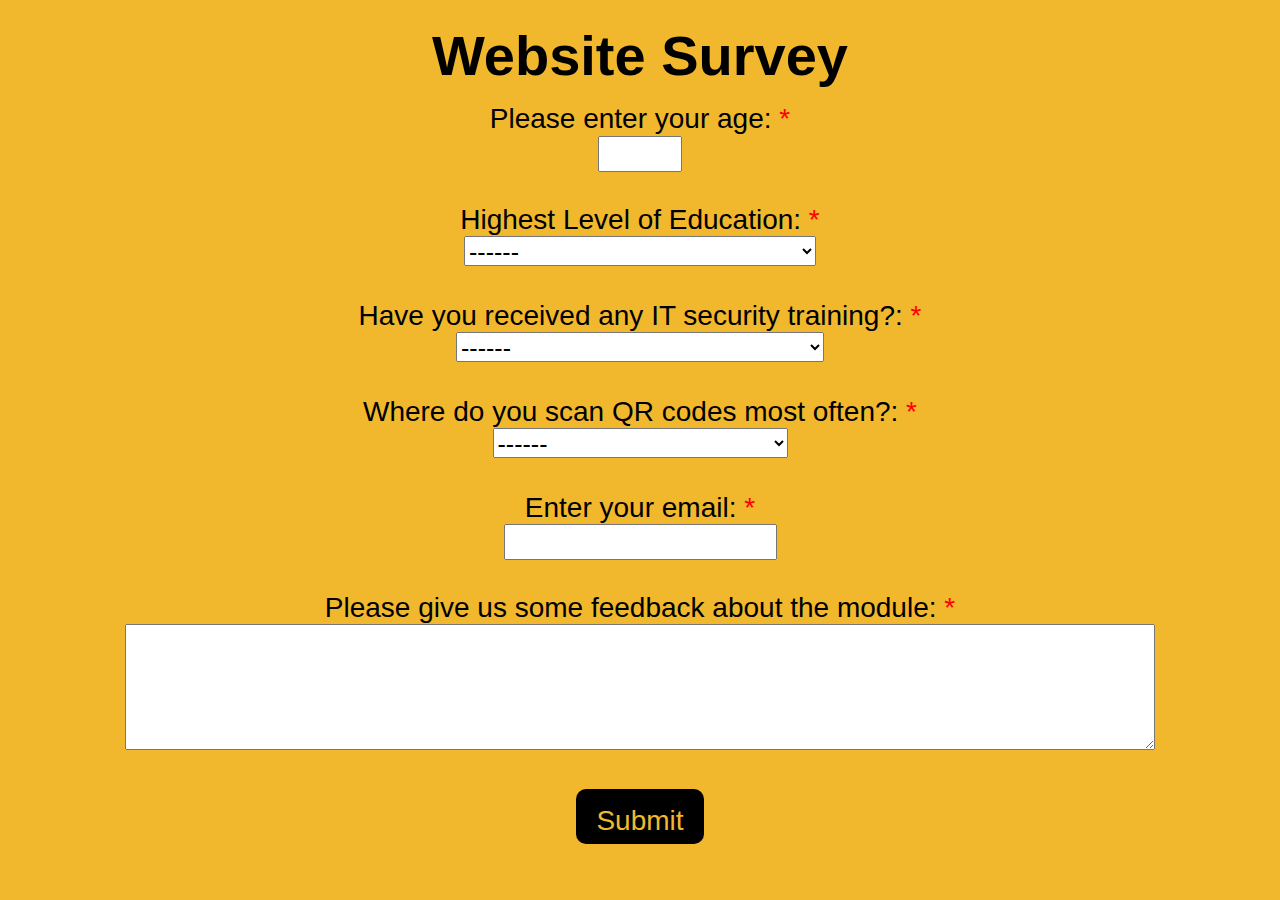
<file: survey.html>
<!DOCTYPE html>
<html>
    <head>
        <title>Survey</title>
        <link rel="icon" type="image/x-icon" href="/images/favicon.png">
        <link rel="stylesheet" href="surveySS.css">
        <meta name="viewport" content="width=device-width, initial-scale=.95">
    </head>

    <body>
        <section class="survey-body">
            <h1>Website Survey</h1>
            <form name="submitForm" action="surveysubmit.php" method="post" required>
                <label class="required" for="age">Please enter your age:</label></br>
                <input type="number" id="age" name="age" min="13" max="150" required></br></br>
                <label class="required" for="highesteducation">Highest Level of Education:</label></br>
                <select name="highesteducation" required>
                    <option disabled selected value>------</option>
                    <option value="Lessthanhs">Did not complete High School</option>
                    <option value="Hs">High School Diploma</option>
                    <option value="Associate">Associates Degree</option>
                    <option value="Bachelor">Bachelors Degree</option>
                    <option value="Master">Masters Degree</option>
                    <option value="Doctor">Doctorate Degree</option>
                </select></br></br>
                <label class="required" for="iteducation">Have you received any IT security training?:</label></br>
                <select name="iteducation" required>
                    <option disabled selected value>------</option>
                    <option value="Noittraining">No IT training</option>
                    <option value="Yesittraining">Have received some IT training</option>
                </select></br></br>
                <label class="required" for="qrlocation">Where do you scan QR codes most often?:</label></br>
                <select name="qrlocation" required>
                    <option disabled selected value>------</option>
                    <option value="Resturant">Resturants</option>
                    <option value="Retail">Retail stores</option>
                    <option value="Physicaladvert">Physical Advertisements</option>
                    <option value="Digitaladvert">Digital Advertisments</option>
                    <option value="Other">Other</option>
                </select></br></br>
                <label class="required" for="email">Enter your email:</label></br>
                <input type="email" id="email" name="email" required></br></br>
                <label class="required" for="feedback">Please give us some feedback about the module:</label></br>
                <textarea name="feedback" required></textarea></br></br>
                <a>
                    <input type="submit" value="Submit" id="surveySubmit">
                </a>
            </form>
    </body>
</html>
</file>
<file: surveySS.css>
body {
    background-color: #F1B82D;
    align-content: center;
    font-family: 'Franklin Gothic Medium', 'Arial Narrow', Arial, sans-serif;
    font-size: 28px;
}

h1 {
    margin: auto;
    display: block;
    text-align: center;
    padding-top: 15px;
}

form {
    display: block;
    padding: 15px;
    margin: auto;
    width: 90%;
    text-align:center;
}

textarea {
    width: 90%;
    height: 120px;
}

select{
    height: 30px;
    font-size: 25px;
}

input{
    height:30px;
    font-size: 20px;
}

#surveySubmit {
    background-color: black;
    color: #F1B82D;
    border: none;
    border-radius: 10px;
    padding: 16px 20px;
    text-align: center;
    display: block;
    font-size: 28px;
    height: 55px;
    align-content: center;
    margin: auto;
}

.required:after {
    content:" *";
    color: red;
  }
</file>
